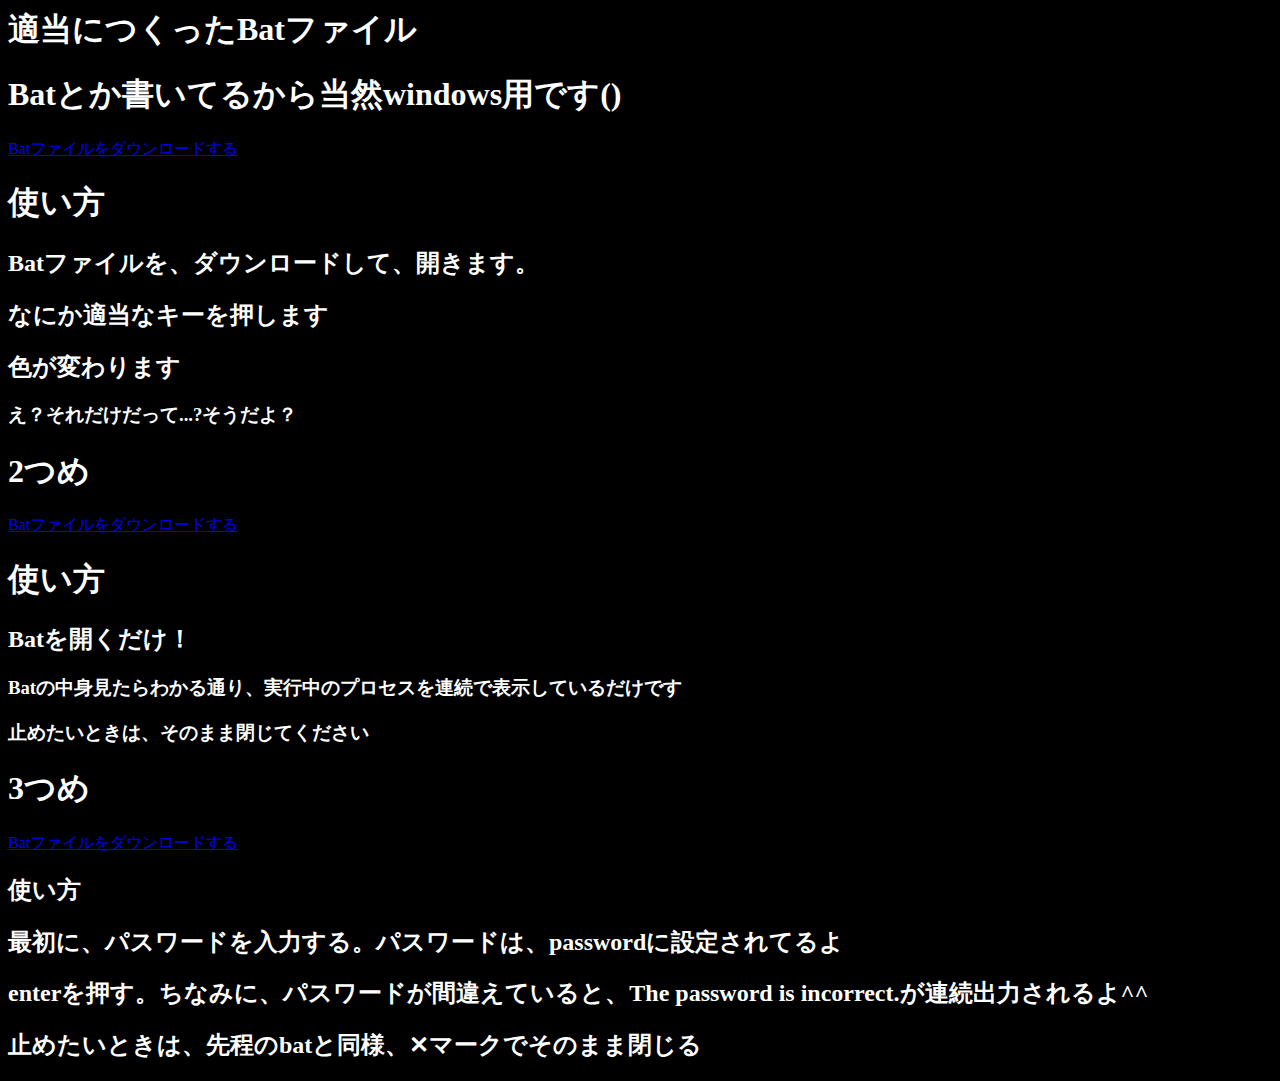
<file: index.html>
<html>
  <head>

    <link rel="stylesheet" href="main.css" type="text/css">

  </head>
  <body>

</html>
<title>uirusunikiのゴミbat部屋</title>
<body bgcolor="#000000" text="#ffffff">
<link rel="icon" href="icon/favicon.ico" id="favicon">
<link rel="apple-touch-icon" sizes="180x180" href="icon/apple-touch-icon-180x180.png">
<h1> 適当につくったBatファイル</h1>
<h1>Batとか書いてるから当然windows用です()</h1>
<a href="Download/Main.bat" download>Batファイルをダウンロードする</a>


<h1 class="use">使い方</h1>
<h2>Batファイルを、ダウンロードして、開きます。</h2>
<h2>なにか適当なキーを押します</h2>
<h2>色が変わります</h2>
<h3>え？それだけだって...?そうだよ？</h3>
<h1>2つめ</h1>
<a href="Download/ちょっと怖い.bat" download>Batファイルをダウンロードする</a>
<h1 class="use">使い方</h1>
<h2>Batを開くだけ！</h2>
<h3>Batの中身見たらわかる通り、実行中のプロセスを連続で表示しているだけです</h3>
<h3>止めたいときは、そのまま閉じてください</h3>
<h1>3つめ</h1>
<a href="Download/友達からパソコンめっちゃできると思われるかもしれないけど代わりに友達を失ってしまう可能性がある.bat" download>Batファイルをダウンロードする</a>

<h2>使い方</h2>
<h2>最初に、パスワードを入力する。パスワードは、passwordに設定されてるよ</h2>
<h2>enterを押す。ちなみに、パスワードが間違えていると、The password is incorrect.が連続出力されるよ^^</h2>
<h2>止めたいときは、先程のbatと同様、✕マークでそのまま閉じる</h2>
</body>
</body>
</file>
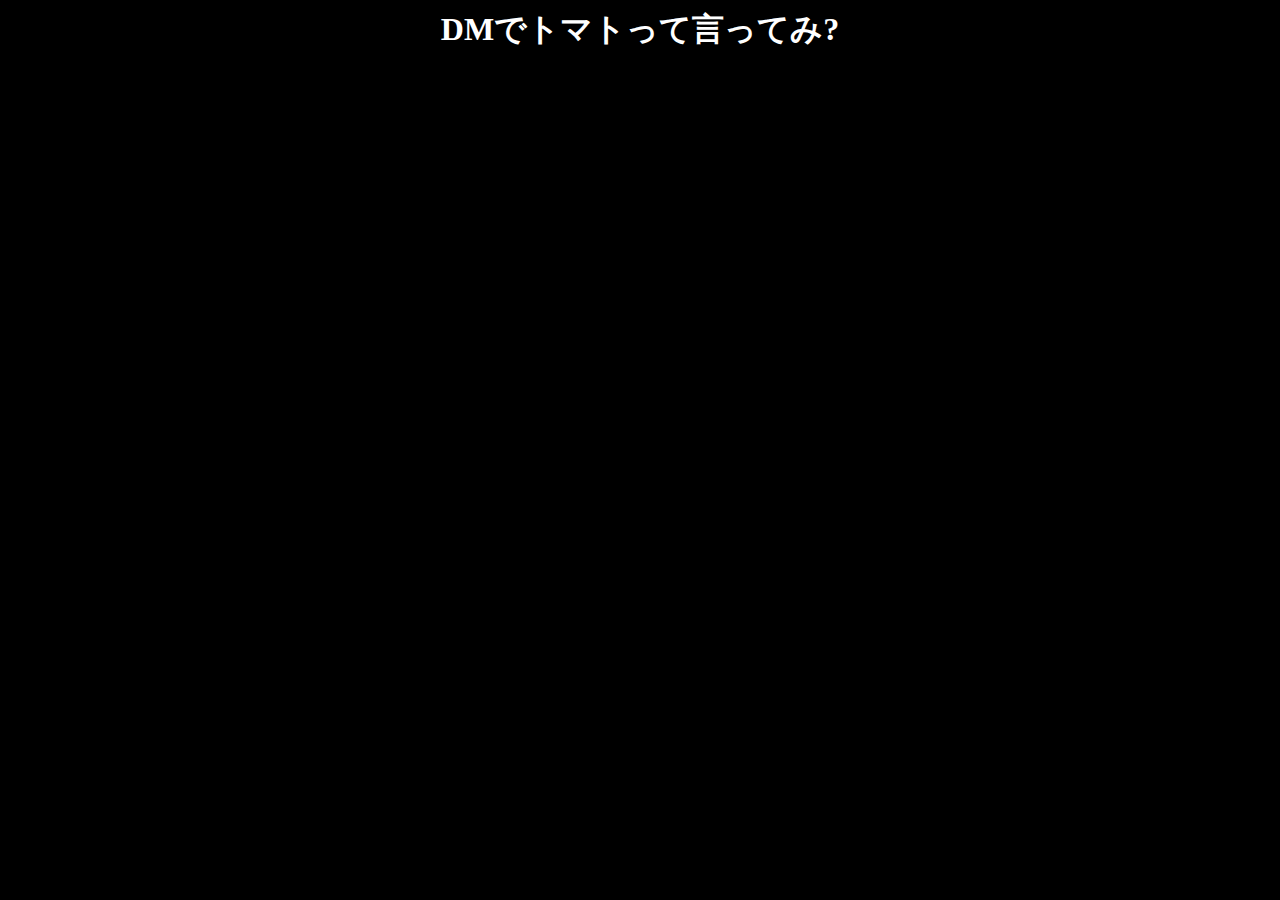
<file: tmt.html>
<html>
 <head>

    <link rel="stylesheet" href="/css.css" type="text/css">

  </head>
  <body>
 <div> 
   <body bgcolor="#000000" text="#ffffff">
<h1 class="tmt"> DMでトマトって言ってみ? </h1>
 </div> 
  </body>
</body>
</file>
<file: main.css>
.use {
color:"#000000";
background-color:"#ffffff"
</file>
<file: css.css>
.tmt {
  text-align: center;
  font-family: lobster;
}
</file>
